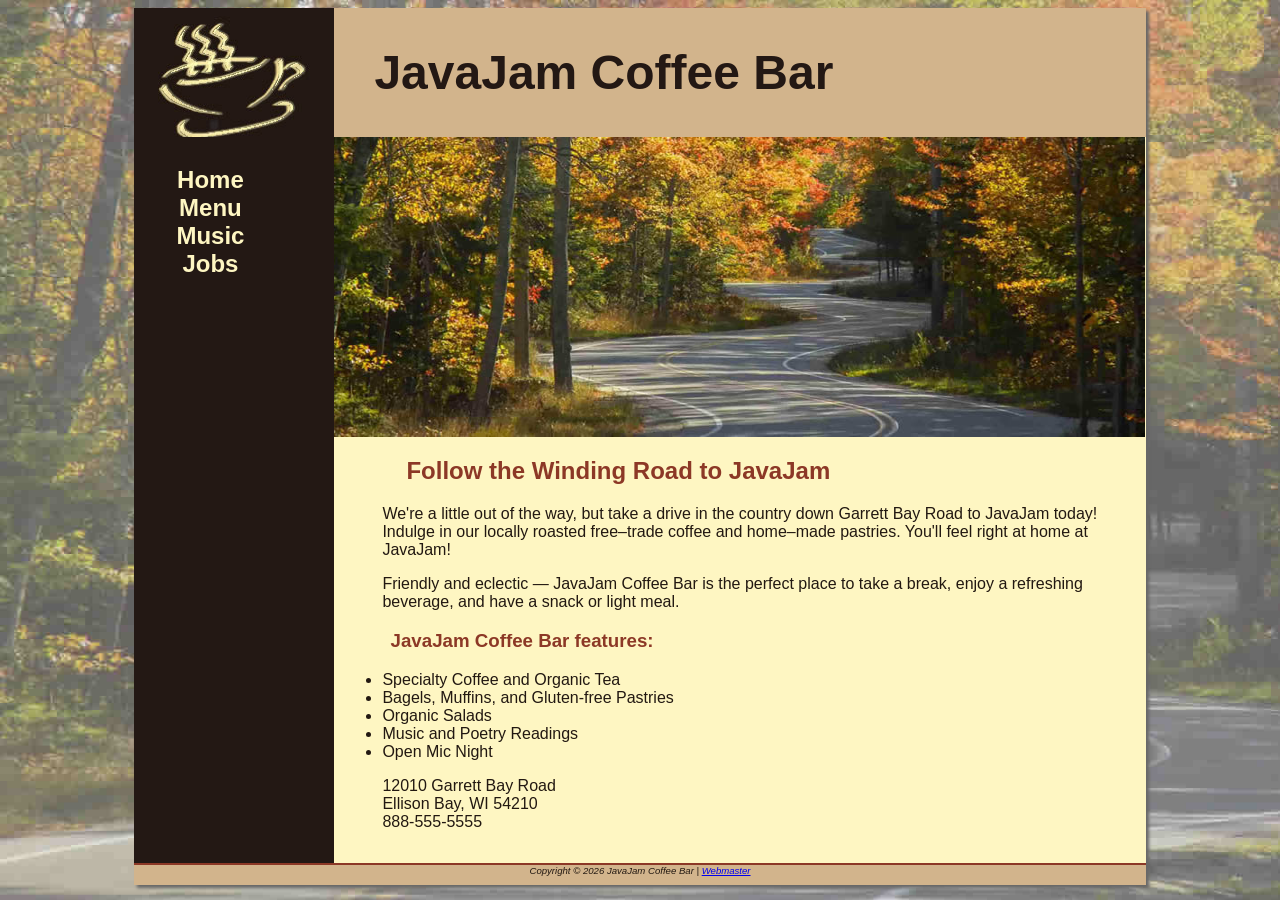
<file: index.html>
<!DOCTYPE html>

<html lang="en">
	
<head>
	<meta charset="utf-8">
	<title>JavaJam Coffee Bar</title>
	<link href="styles/java.css" rel="stylesheet">
</head>

<body>
	<div id="wrapper">
	<header>
		<h1><a href="index.html">JavaJam Coffee Bar</a></h1>
	</header>
	<nav>
		<!-- Navigation -->
		<ul>
			<li><a href="index.html">Home</a></li>
			<li><a href="menu.html">Menu</a></li>
			<li><a href="music.html">Music</a></li>
			<li><a href="jobs.html">Jobs</a></li>
		</ul>
	</nav>
	
	
	<main>
	<!--Home hero section-->
	<div id="homehero">
	</div>
		<h2>Follow the Winding Road to JavaJam</h2>
		<p>We're a little out of the way, but take a drive in the country down Garrett Bay Road to JavaJam today! Indulge in our locally roasted free&ndash;trade coffee and home&ndash;made pastries. You'll feel right at home at JavaJam!
		</p>
		
		<p>Friendly and eclectic &mdash; JavaJam Coffee Bar is the perfect place to take a break, enjoy a refreshing beverage, and have a snack or light meal.</p>
		
		<h3>JavaJam Coffee Bar features: </h3>
		
		<ul>
			<li>Specialty Coffee and Organic Tea</li>
			<li> Bagels, Muffins, and Gluten-free Pastries</li>
			<li> Organic Salads</li>
			<li> Music and Poetry Readings</li>
			<li> Open Mic Night</li>
		</ul>
		
		<div>
			12010 Garrett Bay Road<br>
			Ellison Bay, WI 54210<br>
			888-555-5555				
		</div>
	</main>

	<footer>
		Copyright &copy; 2026 JavaJam Coffee Bar | <a href="mailto:keboatman@amarillocollege.com">Webmaster</a>
	</footer>
	</div>
</body>
</html>
</file>
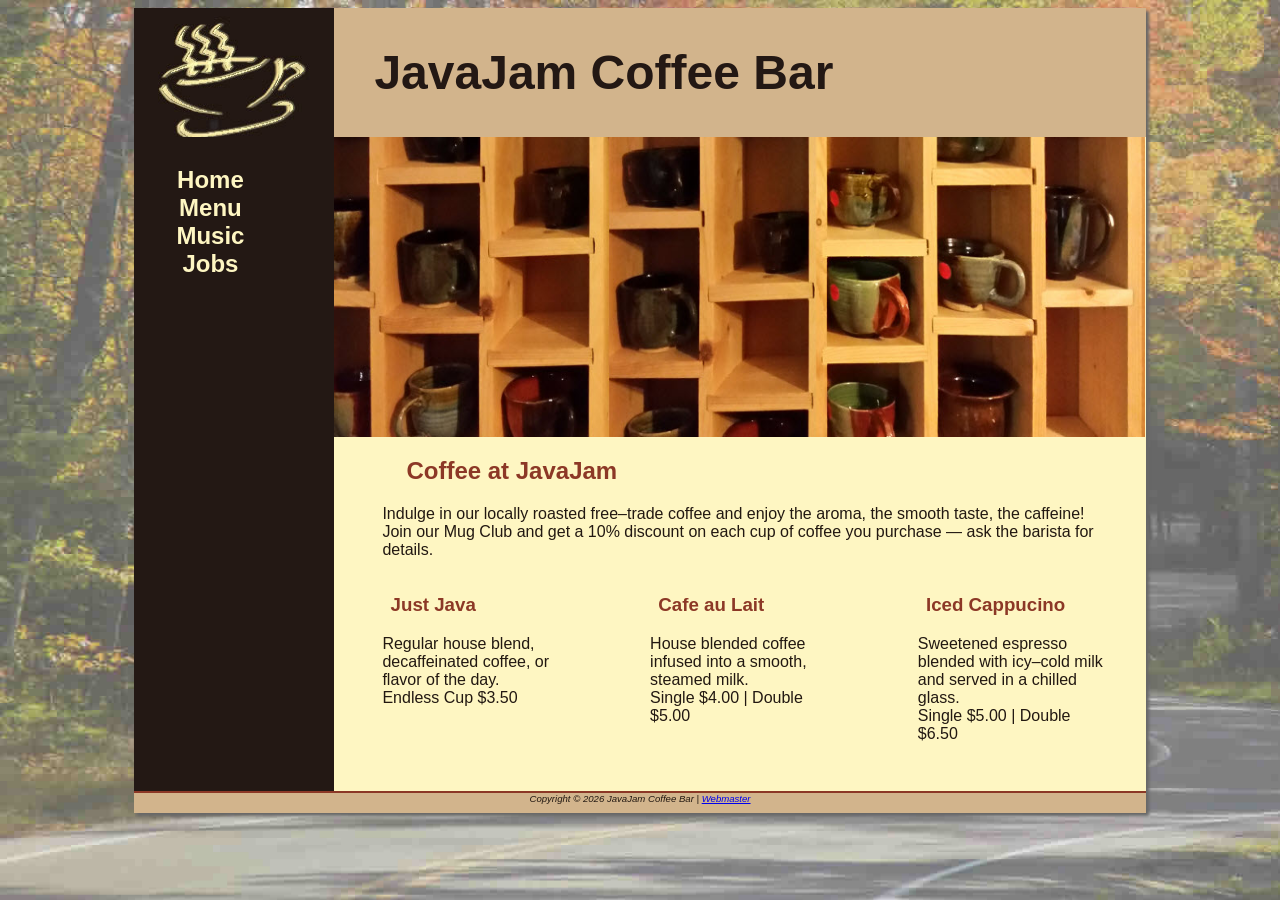
<file: menu.html>
<!DOCTYPE html>

<html lang="en">
	
<head>
	<meta charset="utf-8">
	<title>JavaJam Coffee Bar | Menu</title>
	<link href="styles/java.css" rel="stylesheet">		
</head>
	
<body>
	<div id="wrapper">
	<header>
		<h1><a href="index.html">JavaJam Coffee Bar</a></h1>
	</header>
	<nav>
		<!-- Navigation -->
		<ul>
			<li><a href="index.html">Home</a></li>
			<li><a href="menu.html">Menu</a></li>
			<li><a href="music.html">Music</a></li>
			<li><a href="jobs.html">Jobs</a></li>
		</ul>
	</nav>
	
	<main>
		<div id="heromugs">
		</div>
		<h2>Coffee at JavaJam</h2>
		<p>Indulge in our locally roasted free&ndash;trade coffee and enjoy the aroma, the smooth taste, the caffeine! Join our Mug Club and get a 10&#37; discount on each cup of coffee you purchase &mdash; ask the barista for details.
		</p>
		<!--Coffee sections-->
		<section class="onethird">
			<h3>Just Java</h3>
			<p>Regular house blend, decaffeinated coffee, or flavor of the day. <br>Endless Cup $3.50</p>
		</section>
		
		<section class="onethird">
			<h3>Cafe au Lait</h3>
			<p>House blended coffee infused into a smooth, steamed milk.<br>
			Single $4.00 | Double $5.00</p>
		</section>
		
		<section class="onethird">
			<h3>Iced Cappucino</h3>
			<p>Sweetened espresso blended with icy&ndash;cold milk and served in a chilled glass.<br>
			Single $5.00 | Double $6.50</p>
		</section>
		
	</main>

	<footer>
		Copyright &copy; 2026 JavaJam Coffee Bar | <a href="mailto:keboatman@amarillocollege.com">Webmaster</a>
	</footer>
	</div>
</body>
</html>
</file>
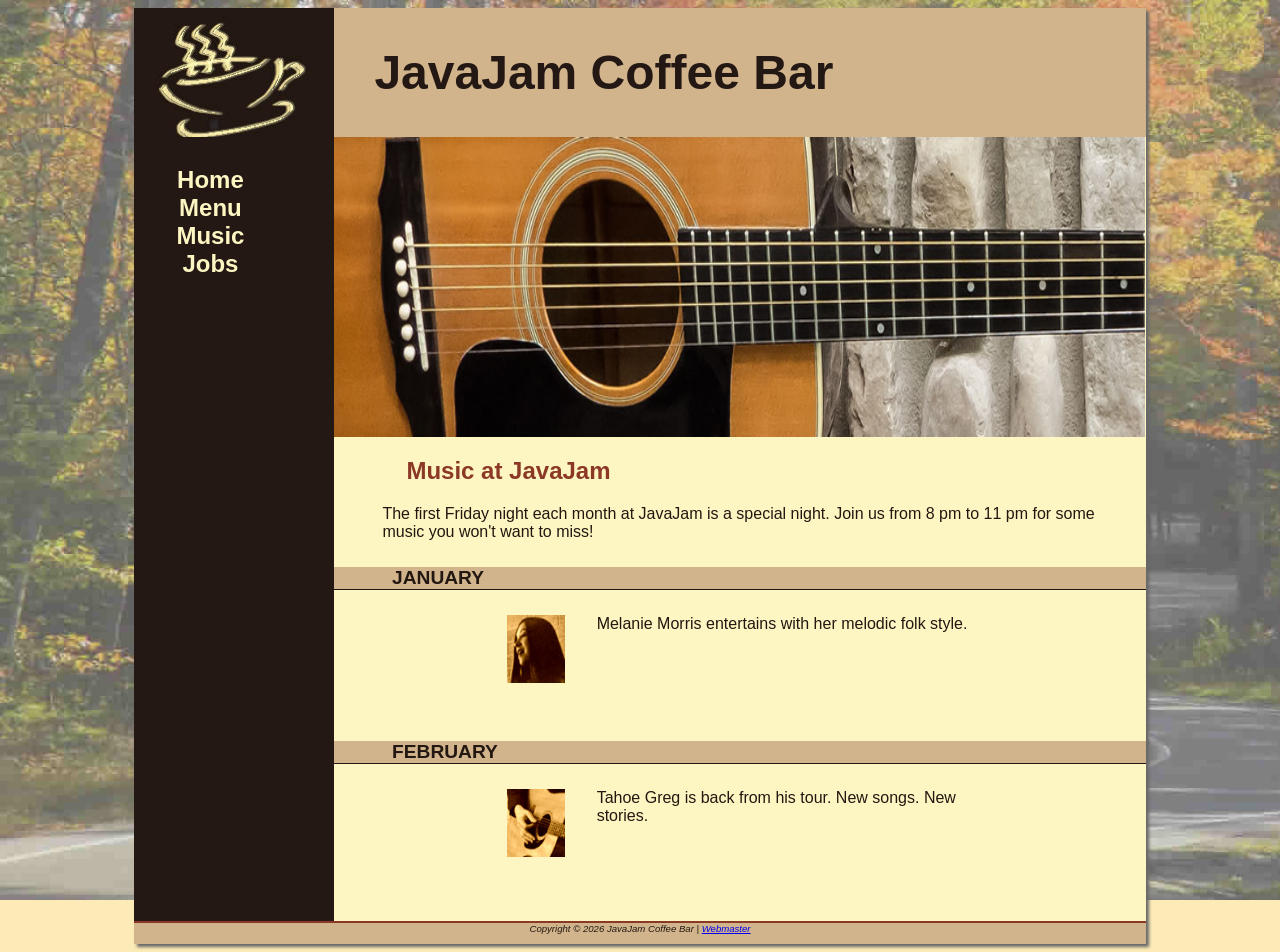
<file: music.html>
<!DOCTYPE html>

<html lang="en">
	
<head>
	<meta charset="utf-8">
	<title>JavaJam Coffee Bar | Music</title>
	<link href="styles/java.css" rel="stylesheet">		
</head>
	
<body>
	<div id="wrapper">
	<header>
		<h1><a href="index.html">JavaJam Coffee Bar</a></h1>
	</header>
	<nav>
		<!-- Navigation -->
		<ul>
			<li><a href="index.html">Home</a></li>
			<li><a href="menu.html">Menu</a></li>
			<li><a href="music.html">Music</a></li>
			<li><a href="jobs.html">Jobs</a></li>
		</ul>
	</nav>
	
	<main>
		<div id="heroguitar">
		</div>	
		<h2>Music at JavaJam</h2>
		<p>The first Friday night each month at JavaJam is a special night. Join us from 8 pm to 11 pm for some music you won't want to miss!</p>
		
		<h4>January</h4>
		<div class="details">
			<a href="images/melanie.jpg"><img src="images/melaniethumb.jpg" alt="Melanie" class="floatleft" width="100" height="100"></a>
			Melanie Morris entertains with her melodic folk style.
		</div>
		
		<h4>February</h4>
		<div class="details">
			<a href="images/greg.jpg"><img src="images/gregthumb.jpg" alt="Greg" class="floatleft" width="100" height="100"></a>
			Tahoe Greg is back from his tour. New songs. New stories.
		</div>
		
	</main>

	<footer>
		Copyright &copy; 2026 JavaJam Coffee Bar | <a href="mailto:keboatman@amarillocollege.com">Webmaster</a>
	</footer>
	</div>
</body>
</html>
</file>
<file: styles/java.css>
* {
	box-sizing: border-box;
}
/*styles for the body*/
body {
	background-color: #FCEBB6;
	color: #221811;
	font-family: Tahoma, Arial, sans-serif;
	background-image: url(../images/fadedroad50.jpg);
	background-repeat: no-repeat;
	background-size: cover;
	background-attachment: fixed;
	
}
/*styles for the wrapper*/
#wrapper {
	background-color: #231814;
	margin-left: auto;
	margin-right: auto;
	width: 80%;
	min-width: 900px;
	max-width: 1280px;
	box-shadow: 3px 3px 3px #676767;
	padding: 0;
}
/*styles for the header*/
header {
	background-color: #D2B48C;
	background-image: url(../images/coffeelogo.jpg);
	background-repeat: no-repeat;
	padding-left: 240px;
	color: #231814;
	padding-top: 5px;
	padding-bottom: 5px;
}
header a { text-decoration: none; }
header a:link { color: #231814; }
header a:visited { color: #231814; }
header a:hover { color: #FEF6C2; }
/*styles for heading*/
h1 { font-size: 3em; }
h2 { color: #8C3826; }
h4 {
	background-color: #D2B48C;
	font-size: 1.2em;
	padding-left: .5em;
	padding-bottom: 0;
	text-transform: uppercase;
	border-bottom: 1px solid #221811;
	clear: left;
}
h3, dt { color: #8C3826; }

/*styles for the nav*/
nav {
	font-weight: bold;
	text-align: center;
	font-size: 1.5em;
	padding-top: 5px;
	padding-bottom: 5px;
	float: left;
	width: 200px;
}
nav a { text-decoration: none; }
nav a:link { color: #FEF6C2; }
nav a:visited { color: #D2B48C; }
nav a:hover { color: #CC9933; }
nav ul {
	list-style-type: none;
	padding-left: 0;
}

/*Styles for the main*/
main {
	display: block;
	padding: 0 0 2em 0;
	background-color: #FEF6C2;
	overflow: auto;
	margin-left: 200px;
}
h2, h3, h4, p, div, ul, dl {
	padding-left: 3em;
	padding-right: 2em;
}
/*styles for classes*/
.details {
	padding-left: 20%;
	padding-right: 20%;
	overflow: auto;
}
.floatleft {
	float: left;
	padding-right: 2em;
	padding-bottom: 2em;
}
.onethird {
	float: left;
	width: 33%;
}

/*styles for images*/
img {
	padding-left: 10px;
	padding-right: 10px;
}

/*styles for id*/
#homehero {
	height: 300px;
	background-image: url(../images/hero.jpg);
	background-repeat: no-repeat;
	background-size: 100% 100%;
}
#heromugs {
	height: 300px;
	background-image: url(../images/heromugs.jpg);
	background-repeat: no-repeat;
	background-size: 100% 100%;
}
#heroguitar {
	height: 300px;
	background-image: url(../images/heroguitar.jpg);
	background-repeat: no-repeat;
	background-size: 100% 100%;
}
/*styles for the footer*/
footer {
	background-color: #D2B48C;
	font-size: .60em;
	font-style: italic;
	text-align: center;
	padding-bottom: 1em;
	border-top: 2px solid #8C3826;
}
</file>
